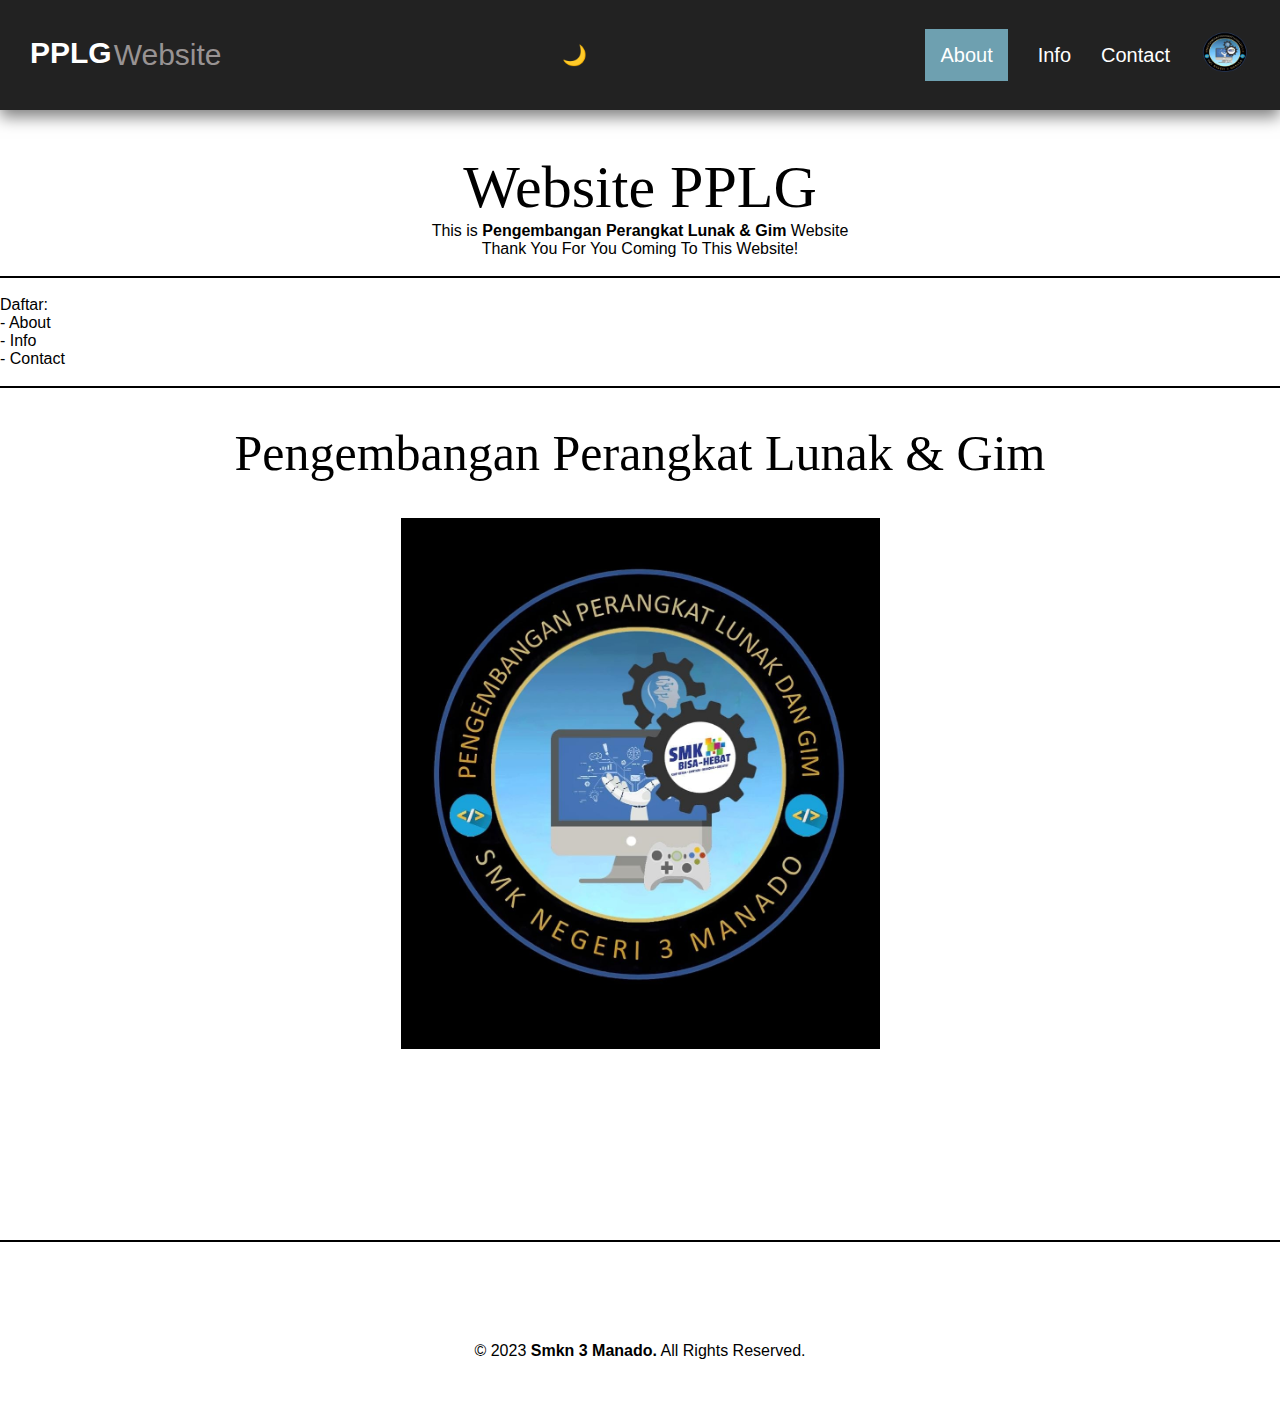
<file: index.html>
<!DOCTYPE html>
<html>
<head>
	<meta charset="utf-8">
	<meta name="viewport" content="width=device-width, initial-scale=1">

	<!-- ANIMATE IT -->
	<link rel="stylesheet" href="https://cdnjs.cloudflare.com/ajax/libs/animate.css/4.1.1/animate.min.css" />

	<!-- Font Awesome -->
	<link rel="stylesheet" type="text/css" href="https://cdnjs.cloudflare.com/ajax/libs/font-awesome/6.1.1/css/all.min.css">

	<!-- AOS -->
  <link rel="stylesheet" href="https://unpkg.com/aos@next/dist/aos.css" />

	<!-- My CSS -->
	<link rel="stylesheet" href="style.css" />

	<title>Website PPLG</title>
</head>

<body>
<!-- My Navigation Bar -->
	<div class="fContainer">
		<nav class="wrapper">
			<div class="brand">
				<div class="firstname">PPLG</div>
				<div class="lastname">Website</div>
			</div>
			<!-- Dark/Light Mode -->
			<p>
				<span class="mode" onclick="setDarkMode()" id="darkBtn">🌙</span>
			</p>



			<style>
				.darkmode {
					background: #333333;
					color: white;
				}
			</style>

			<script>
				if(localStorage.getItem('theme') == 'dark')
					setDarkMode()

				function setDarkMode() {
					let emoticon = ''
					let isDark = document.body.classList.toggle('darkmode')

					if(isDark) {
						emoticon = '☀️'
						localStorage.setItem('theme', 'dark')
					} else {
						emoticon = '🌙'
						localStorage.removeItem('theme')
					}
					document.getElementById('darkBtn').innerHTML = emoticon
				}
			</script>

			<ul class="navigation">
				<li><a href="HalamanSupport.html" class="active">About</a></li>
				<li><a href="HalamanDownload.html">Info</a></li>
				<li><a href="HalamanSocialMedia.html">Contact</a></li>
				<li><img src="pict/LogoPPLGnobg.png" alt="..."></li>
			</ul>

			<div class="menu-toggle">
				<input type="checkbox">
				<span></span>
				<span></span>
				<span></span>
			</div>

		</nav>
	</div>
<!-- Tulisan awal -->
<center>
<div class="TitleWeb">Website PPLG</div>
<p>This is <b>Pengembangan Perangkat Lunak & Gim</b> Website</p>
<p> Thank You For You Coming To This Website!</p> </center>
<br>
<hr>
<br>
<!-- List Konten YT -->
<p>Daftar:</p>
<ul type="circle">
	<li>- About</li>
	<li>- Info</li>
	<li>- Contact</li>
</ul>
<br>
<hr>
<br>
<br>
<center>
	<div class="FG"><p>Pengembangan Perangkat Lunak & Gim</p></div>
</center>
<br>
<br>
<!-- Minecraft Picture -->
<center>
	<div class="GambarMc" title="Foto Logo PPLG"><img src="pict/LogoPPLGwithbg.jpeg" width="350"></div>
</center>
<div class="kolom" data-aos="fade-down"data-aos-duration="1000">
	<center>
		<p class="deskripsi"><h1>PPLG</h1></p>
		<div class="gamemc"><p>PPLG atau Pengembangan Perangkat Lunak dan Gim adalah sebuah jurusan di SMK (Sekolah Menengah Kejuruan),</p>
		<p>Jurusan ini mempelajari dan mendalami cara-cara mengembangkan perangkat lunak.</p></div>
		<p>Mulai dari pembuatan, pemeliharaan, manajemen kualitas, dan manajemen organisasi pengembangan perangkat lunak.</p>
	</center>
</div>
<hr>
<!-- My Copyright -->
	<div id="copyright">
		<div class="Copyr">
			&copy; 2023 <b>Smkn 3 Manado.</b> All Rights Reserved.
		</div>
	</div>

<!-- End Off AOS -->
  <script src="https://unpkg.com/aos@next/dist/aos.js"></script>
  <script>
    AOS.init({
    	once: true
    });
  </script>

  <script src="script.js"></script>

</body>
</html>
</file>
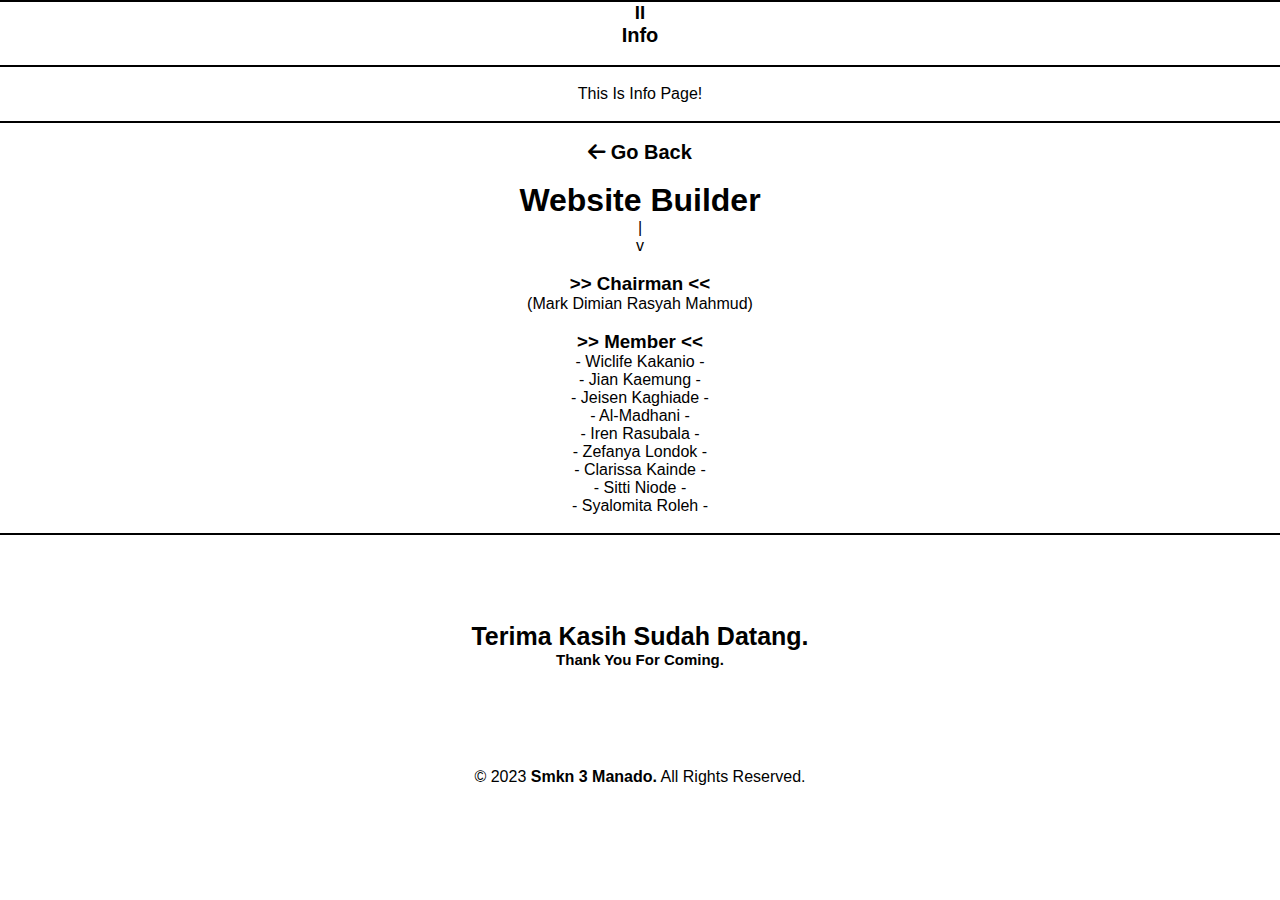
<file: HalamanDownload.html>
<!DOCTYPE html>
<html>
<head>
	<meta charset="utf-8">
	<meta name="viewport" content="width=device-width, initial-scale=1">
	<link rel="stylesheet" href="style.css" />
	<link rel="stylesheet" type="text/css" href="https://cdnjs.cloudflare.com/ajax/libs/font-awesome/6.1.1/css/all.min.css">
	<title>Info Page</title>
</head>
<body>

<hr>
	<center>
		<p><h3>II</h3></p>
		<div class="TitleDownload"><p><b>Info</b></p></div>
		<br>
		<hr>
		<br>
		<p>This Is Info Page!</p>
		<br>
		<hr>
		<br>
<!-- For Go Back -->
<div class="GoBack">
	<ul>
		<li><a href="index.html"><i class="fa-solid fa-arrow-left"></i></a></li>
		<li><b>Go Back</b></li>
	</ul>
</div>

<!-- Dark/Light Mode -->
			<style>
				.darkmode {
					background: #333333;
					color: white;
				}
			</style>

			<script>
				if(localStorage.getItem('theme') == 'dark')
					setDarkMode()

				function setDarkMode() {
					let emoticon = ''
					let isDark = document.body.classList.toggle('darkmode')

					if(isDark) {
						emoticon = '☀️'
						localStorage.setItem('theme', 'dark')
					} else {
						emoticon = '🌙'
						localStorage.removeItem('theme')
					}
					document.getElementById('darkBtn').innerHTML = emoticon
				}
			</script>

<br>
		<p><b><h1>Website Builder</h1></b></p>
		<p>|</p>
		<p>v</p>
<br>
			<p><h3><b>>> Chairman <<</b></h3></p>
			<p>(Mark Dimian Rasyah Mahmud)</p>
							<br>
			<p><h3><b>>> Member <<</b></h3></p>
			<p> - Wiclife Kakanio - </p>
			<p> - Jian Kaemung - </p>
			<p> - Jeisen Kaghiade - </p>
			<p> - Al-Madhani - </p>
			<p> - Iren Rasubala - </p>
			<p> - Zefanya Londok - </p>
			<p> - Clarissa Kainde - </p>
			<p> - Sitti Niode - </p>
			<p> - Syalomita Roleh - </p>
<br>
<hr>
<br>
<br>
<br>
<br>
<!-- Thank You Title -->
<div class="TxtTkD"><p><b>Terima Kasih Sudah Datang.</b></p></div>
<div class="TxtTken"><p><b>Thank You For Coming.</b></p></div>
</center>
<!-- My Copyright -->
 	<div id="copyright">
		<div class="Copyr">
			&copy; 2023 <b>Smkn 3 Manado.</b> All Rights Reserved.
		</div>
	</div>


</body>
</html>
</file>
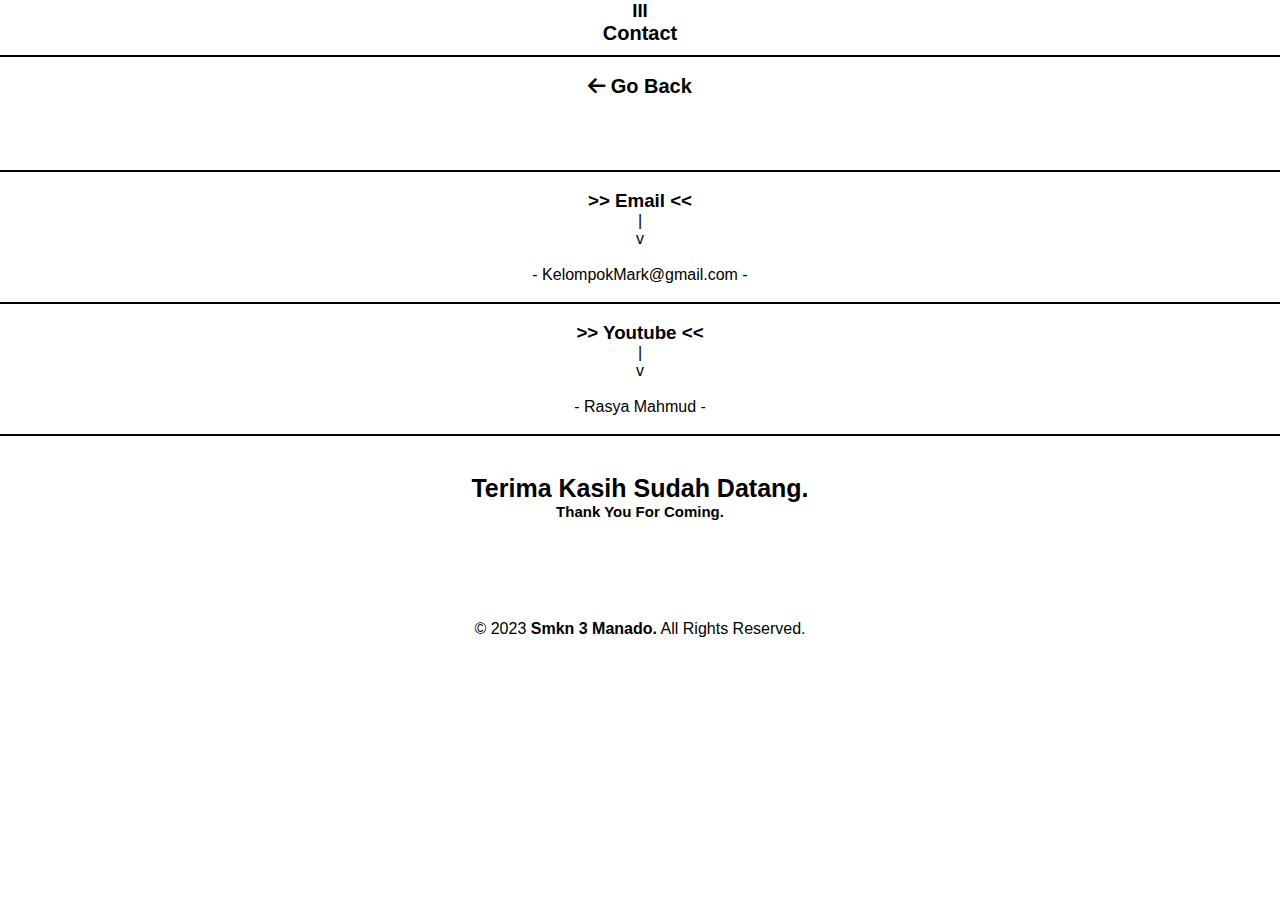
<file: HalamanSocialMedia.html>
<!DOCTYPE html>
<html>
<head>
	<meta charset="utf-8">
	<meta name="viewport" content="width=device-width, initial-scale=1">
	<link rel="stylesheet" href="style.css" />
	<link rel="stylesheet" type="text/css" href="https://cdnjs.cloudflare.com/ajax/libs/font-awesome/6.1.1/css/all.min.css">
	<title>Contact Page</title>
</head>
<body>
<!-- Social Media Title -->
<center>
		<p><h3>III</h3></p>
		<div class="TitleSocialMedia"><p><b>Contact</b></p></div>
		<hr>
		<br>
		<div class="GoBack">
			<ul>
				<li><a href="index.html"><i class="fa-solid fa-arrow-left"></i></a></li>
				<li><b>Go Back</b></li>
			</ul>
		</div>

<!-- Dark/Light Mode -->
			<style>
				.darkmode {
					background: #333333;
					color: white;
				}
			</style>

			<script>
				if(localStorage.getItem('theme') == 'dark')
					setDarkMode()

				function setDarkMode() {
					let emoticon = ''
					let isDark = document.body.classList.toggle('darkmode')

					if(isDark) {
						emoticon = '☀️'
						localStorage.setItem('theme', 'dark')
					} else {
						emoticon = '🌙'
						localStorage.removeItem('theme')
					}
					document.getElementById('darkBtn').innerHTML = emoticon
				}
			</script>
		
	<br>
	<br>
	<br>
	<br>
	<hr>
	<br>
					<p><h3><b>>> Email <<</b></h3></p>
					<p>|</p>
					<p>v</p>
					<br>
					<p>- KelompokMark@gmail.com -</p>
					<br>
					<hr>
					<br>
					<p><h3><b>>> Youtube <<</b></h3></p>
					<p>|</p>
					<p>v</p>
					<br>
					<p>- Rasya Mahmud -</p>
					<br>
					<hr>
					<br>
	<!-- Thank You Title -->
	<div class="TxtTkSM"><p><b>Terima Kasih Sudah Datang.</b></p>
	</div>
	<div class="TxtTken"><p><b>Thank You For Coming.</b></p>
	</div>
 </center>
<!-- My Copyright -->
 	<div id="copyright">
		<div class="Copyr">
			&copy; 2023 <b>Smkn 3 Manado.</b> All Rights Reserved.
		</div>
	</div>


</body>
</html>
</file>
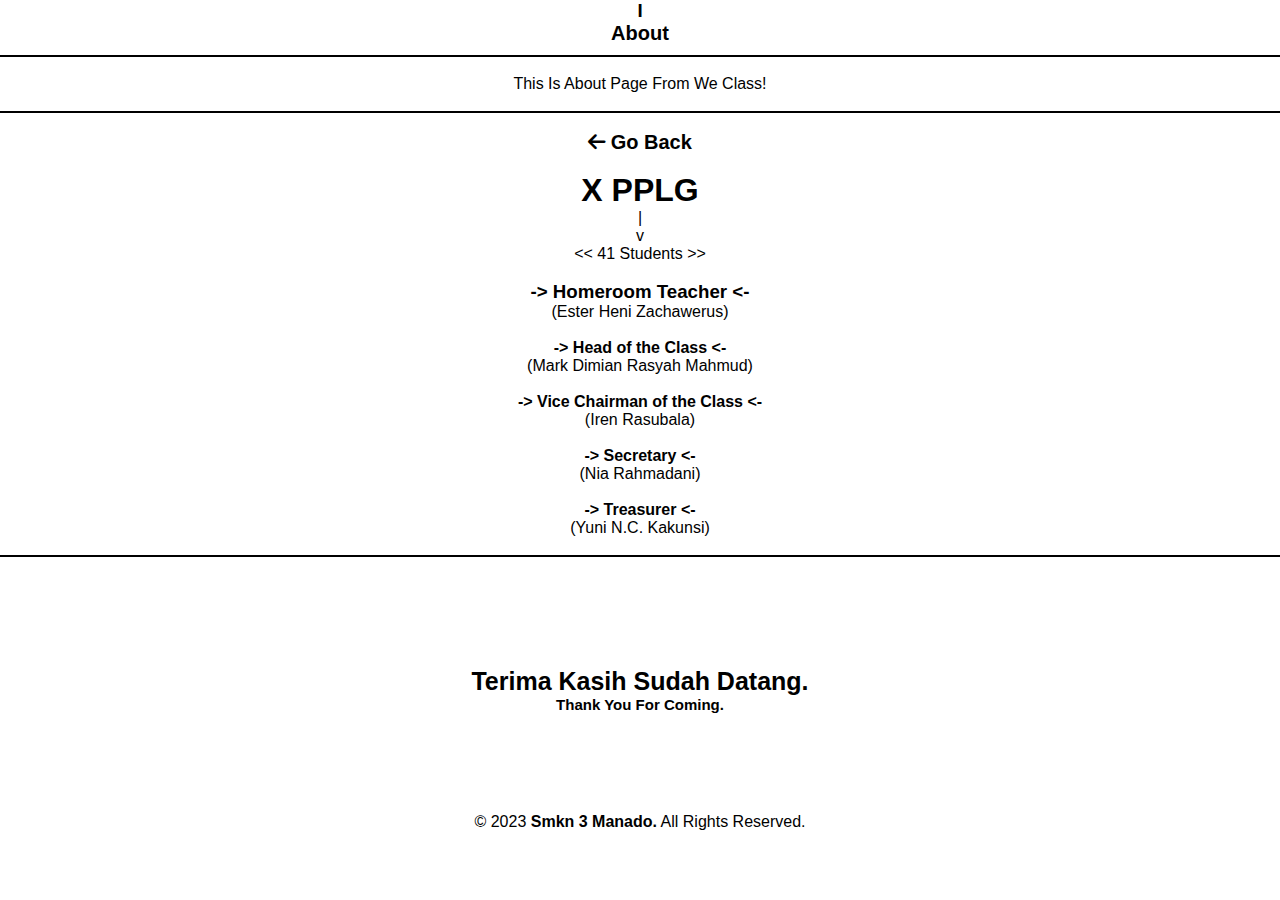
<file: HalamanSupport.html>
<!DOCTYPE html>
<html>
<head>
	<meta charset="utf-8">
	<meta name="viewport" content="width=device-width, initial-scale=1">
	<!-- My CSS -->
	<link rel="stylesheet" href="style.css" />
	<!-- Font Awesome -->
	<link rel="stylesheet" type="text/css" href="https://cdnjs.cloudflare.com/ajax/libs/font-awesome/6.1.1/css/all.min.css">

	<title>About Page</title>
</head>
<body>
<!-- Support Title -->
<center>
<p><h3>I</h3></p>
<div class="TitleSupport"><p><b>about</b></p></div>
<hr>
<br>
<p>This Is About Page From We Class!</p>
<br>
<hr>
<br>
<!-- For Go Back -->
<div class="GoBack">
	<ul>
		<li><a href="index.html"><i class="fa-solid fa-arrow-left"></i></a></li>
		<li><b>Go Back</b></li>
	</ul>
</div>

<!-- Dark/Light Mode -->
			<style>
				.darkmode {
					background: #333333;
					color: white;
				}
			</style>

			<script>
				if(localStorage.getItem('theme') == 'dark')
					setDarkMode()

				function setDarkMode() {
					let emoticon = ''
					let isDark = document.body.classList.toggle('darkmode')

					if(isDark) {
						emoticon = '☀️'
						localStorage.setItem('theme', 'dark')
					} else {
						emoticon = '🌙'
						localStorage.removeItem('theme')
					}
					document.getElementById('darkBtn').innerHTML = emoticon
				}
			</script>

<br>
<p><h1><b>X PPLG</b></h1></p>
<p>|</p>
<p>v</p>
<p> << 41 Students >> </p>
<br>
<p><h3><b>-> Homeroom Teacher <-</b></h3></p>
<p>(Ester Heni Zachawerus)</p>
<br>
<p></h3><b>-> Head of the Class <-</b></h3></p>
<p>(Mark Dimian Rasyah Mahmud)</p>
<br>
<p></h3><b>-> Vice Chairman of the Class <-</b></h3></p>
<p>(Iren Rasubala)</p>
<br>
<p></h3><b>-> Secretary <-</b></h3></p>
<p>(Nia Rahmadani)</p>
<br>
<p></h3><b>-> Treasurer <-</b></h3></p>
<p>(Yuni N.C. Kakunsi)</p>
<br>
<hr>
<br>
<br>
<br>
<br>
<br>
<!-- Thank You Title -->
<div class="TxtTkS"><p><b>Terima Kasih Sudah Datang.</b></p></div>
<div class="TxtTken"><p><b>Thank You For Coming.</b></p></div>
</center>
<!-- My Copyright -->
 	<div id="copyright">
		<div class="Copyr">
			&copy; 2023 <b>Smkn 3 Manado.</b> All Rights Reserved.
		</div>
	</div>


</body>
</html>
</file>
<file: style.css>
*, 
html, 
body {
	margin: 0;
	padding: 0;
	font-family: "Roboto", sans-serif;
}

.fContainer {
	display: flex;
	width: 100%;
	height: 17vh;
	
}

.wrapper {
	display: flex;
	justify-content: space-between;
	align-items: center;
	font-size: 20px;
	padding: 15px;
	width: 100%;
	height: 80px;
	background-color: #222;
	box-shadow: 0 7px 15px 0 rgba(0, 0, 0, 0.5);
}

.brand {
	display: flex;
	flex-direction: row;
	font-size: 1.5em;
	padding: 15px;
	text-transform: capitalize;
}

.firstname {
 color: white;
 font-weight: 700;
}

.lastname {
 color: rgb(152, 147, 147);
 font-weight: 500;
 padding: 2px;
}

.navigation {
	display: flex;
	justify-content: center;
	align-items: center;
}

.navigation > li {
	list-style-type: none;
	padding: 15px;
}

.navigation > li > a {
	color: white;
	font-size: 20px;
	text-decoration: none;
	text-transform: capitalize;
}

.navigation>li>a:hover {
	color: rgb(151, 149, 149);
	transition: all .3s ease-in-out;
} 

.navigation >li >img {
	width: 50px;
	height: 50px;
	border-radius: 50px;
}

.navigation >li>img:hover {
	width: 65px;
	height: 65px;
	border-radius: 65px;
	transition: all .3s ease-in-out;
}

.active {
	background-color: rgb(110, 160, 176);
	color: white;
	padding: 15px;
}

.active:hover {
	color: white !important;
}

.TitleDownload {
	font-size: 20px;
	text-decoration: none;
	text-transform: capitalize;
}

.TitleLink >p>b>a:hover {
		color: crimson;
	transition: all .3s ease-in-out;
}

.TitleLink >p>b>a {
			color: blue;
	font-size: 20px;
	text-decoration: none;
	text-transform: capitalize;
}

.TitleSupport {
	font-size: 20px;
	text-decoration: none;
	text-transform: capitalize;
	padding-bottom: 10px;
}

.TitleSaweria >p>a {
					color: black;
	text-decoration: none;
	text-transform: capitalize;
}

.TitleTrakteer >dt>b>a {
					color: black;
	text-decoration: none;
	text-transform: capitalize;
}

.TitleSociaBuzz >dt>b>a {
					color: black;
	text-decoration: none;
	text-transform: capitalize;
}

.TitleSaweria >p>a:hover {
			color: white;
	transition: all .3s ease-in-out;
}

.TitleTrakteer >dt>b>a:hover {
			color: white;
	transition: all .3s ease-in-out;
}

.TitleSociaBuzz >dt>b>a:hover {
			color: white;
	transition: all .3s ease-in-out;
}

.TitleSocialMedia {
	font-size: 20px;
	text-decoration: none;
	text-transform: capitalize;
	padding-bottom: 10px;
}

body {
	background-color: white;
}

hr {
	background-color: black;
	padding: 1px;
	border: 1px;
}

.TitleWeb {
	font-family: fantasy;
	font-size: 60px;
	text-transform: capitalize;
}

.GambarMc {
	background-color: black;
	width: 350px;
	padding-top: 2px;
	padding-right: 2px;
	padding-left: 2px;
}

.FG >p {
	font-family: fantasy;
	font-size: 50px;
	text-transform: capitalize;
}

.kolom {
	margin-top: 50px;
	margin-bottom: 50px;
}

.kolom .deskripsi {
	font-size: 20px;
	font-weight: bold;
	font-family: "comic sans ms";
	color: black;
}

.Copyr {
	width: 1100px;
	margin: auto;
	position: relative;
}

#copyright {
	text-align: center;
	width: 100%;
	padding: 50px 0px 50px 0px;
	margin-top: 50px;
}

.TxtTkS {
	font-size: 25px;
	padding-top: 20px;
}

.TxtTkD {
	font-size: 25px;
	padding-top: 15px;
}

.TxtTkSM {
	font-size: 25px;
	padding-top: 20px;
}

.TxtTken {
	font-size: 15px;
}

.GoBack >ul>li {
	display: inline-block;
	font-size: 20px;
}

.GoBack >ul>li>a {
	color: black;
}

.GoBack >ul>li>b {
	color: black;
}

.buttonSaweria {
	background-color: #616d79;
	height: 60px;
	width: 300px;
	padding-top: 5px;
	box-shadow: 0 7px 15px 0 rgba(0, 0, 0, 0.5);
}

.buttonTrakteer {
		background-color: #616d79;
	height: 60px;
	width: 300px;
	padding-top: 5px;
	box-shadow: 0 7px 15px 0 rgba(0, 0, 0, 0.5);
}

.buttonSociaBuzz {
		background-color: #616d79;
	height: 60px;
	width: 300px;
	padding-top: 5px;
	box-shadow: 0 7px 15px 0 rgba(0, 0, 0, 0.5);
}

.buttonSaweria:hover {
	transform: scale(1.2);
	color: black;
}

.buttonSaweria:hover i{
	transform: scale(1.2);
	color: white;
}

.buttonTrakteer:hover {
	transform: scale(1.2);
	color: black;
}

.buttonTrakteer:hover i{
	transform: scale(1.2);
	color: white;
}

.buttonSociaBuzz:hover {
	transform: scale(1.2);
	color: black;
}

.buttonSociaBuzz:hover i{
	transform: scale(1.2);
	color: white;
}

.icon{
	position: absolute;
	top: 50%;
	transform: translateY(-50%);
	width: 100%;
	text-align: center;
}

.tombol{
	display: inline-block;
	width: 90px;
	height: 90px;
	background: #f1f1f1;
	margin: 10px;
	border-radius: 30%;
	box-sizing: 0 5px 15px -5px #00000070;
	overflow: hidden;
	position: relative;
	color: #2980b9;
}

.tombol i{
	transition: 0.2s linear;
	font-size: 26px;
	line-height: 90px;
}

.tombol:hover i{
	transform: scale(1.3);
	color: white;
}

.tombol::before{
	content: "";
	position: absolute;
	width: 120px;
	height: 120px;
	left: -110%;
	top: 90%;
	transform: rotate(45deg);
	background: #3498db;
}

.tombol:hover::before{
	left: -10%;
	top: -10%;
	animation: aaa 0.7s 1;
}
@keyframes aaa{
	0%{
	left: -110%;
	top: 90%;
	}
	50%{
	left: 10%;
	top: -30%;
	}
	100%{
	left: -10%;
	top: -10%;
	}
}

.mode {
	padding: 5px;
	cursor: pointer;
}

@media screen and (min-width: 320px) {
	html{
	}
}

@media screen and (min-height: 1400px) {
	html{
		font-size: 22px;
	}
}

@media (max-width: 758px) {
	html {
		font-size: 62.5%;
	}
}

@media (max-width: 450px) {
	html {
		font-size: 55%;
	}
}

@media screen and (max-width: 991.98px) {
	.Copyr {
		width: 90%;
	}
}


.menu-toggle {
	display: none;
	flex-direction: column;
	height: 20px;
	justify-content: space-between;
	position: relative;
}

.menu-toggle input {
	position: absolute;
	width: 40px;
	height: 28px;
	left: -6px;
	top: -6px;
	opacity: 0;
	cursor: pointer;
	z-index: 2;
}

.menu-toggle span {
	display: block;
	width: 28px;
	height: 3px;
	background-color: white;
	border-radius: 3px;
	transition: all 0.5s;
}

.menu-toggle span:nth-child(2) {
	transform-origin: 0 0;
}

.menu-toggle span:nth-child(4) {
	transform-origin: 0 100%;
}

.menu-toggle input:checked ~ span:nth-child(2) {
	background-color: white;
	transform: rotate(45deg) translate(-1px, -1px);
}

.menu-toggle input:checked ~ span:nth-child(4) {
	background-color: white;
	transform: rotate(-45deg) translate(-1px, 0);
}

.menu-toggle input:checked ~ span:nth-child(3) {
	opacity: 0;
	transform: scale(0);
}


@media screen and (max-width: 768px) {
	nav ul {
		width: 65%;
	}
}

@media screen and (max-width: 757px) {
	.icon {
		width: 100%;
		font-size: 180%;
	}
}

@media screen and (max-width: 1400px) {
	.icon {
		padding-bottom: 50px;
	}
}

@media screen and (max-width: 757px) {
	.TxtTkS {
		padding-top: 0px;
	}
}

@media screen and (max-width: 757px) {
	.TxtTkSM {
		padding-top: 0px;
	}
}

@media screen and (max-width: 757px) {
	.TxtTken {
		padding-top: 0px;
	}
}

@media screen and (max-width: 504px) {
	.menu-toggle {
		display: flex;
	}
	.navigation {
		position: absolute;
		right: 0;
		top: 0;
		width: 50%;
		height: 100vh;
		justify-content: space-evenly;
		flex-direction: column;
		align-items: center;
		background-color: #222;
		box-shadow: 0 7px 15px 0 rgba(0, 0, 0, 0.5);;
		z-index: 0;
		transform: translateY(-100%);
		transition: all 1s;
		opacity: 0;

	}
	nav ul.slide {
		opacity: 1;
		transform: translateX(0);
	}
}

@media screen and (max-width: 504px) {
	.mode {
	}
}

@media screen and (max-width: 504px) {
	.GambarMc {
		width: 350px;
	}
}

@media screen and (min-width: 505px) {
	.GambarMc {
		width: 475px;
	}

	img {
		width: 475px;
	}
}
</file>
